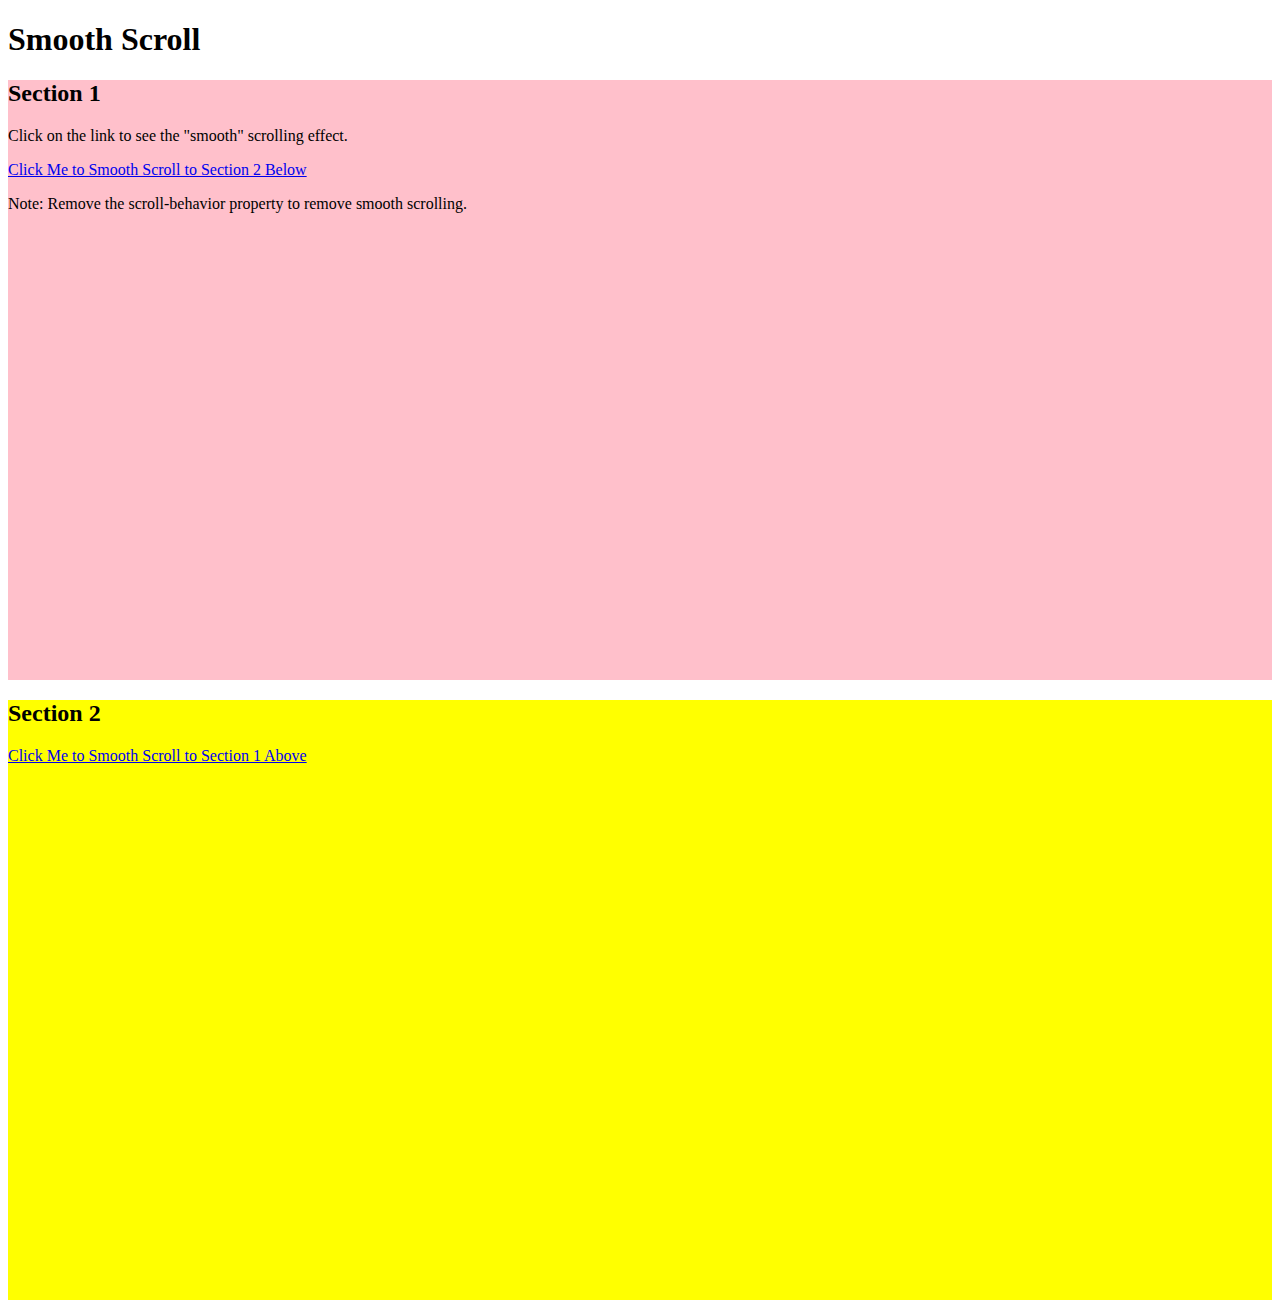
<file: scrolltest.html>
<!DOCTYPE html>
<html>
<head>
<style>
html {
  scroll-behavior: smooth;
}

#section1 {
  height: 600px;
  background-color: pink;
}

#section2 {
  height: 600px;
  background-color: yellow;
}
</style>
</head>
<body>

<h1>Smooth Scroll</h1>

<div class="main" id="section1">
  <h2>Section 1</h2>
  <p>Click on the link to see the "smooth" scrolling effect.</p>
  <a href="#section2">Click Me to Smooth Scroll to Section 2 Below</a>
  <p>Note: Remove the scroll-behavior property to remove smooth scrolling.</p>
</div>

<div class="main" id="section2">
  <h2>Section 2</h2>
  <a href="#section1">Click Me to Smooth Scroll to Section 1 Above</a>
</div>

</body>
</html>
</file>
